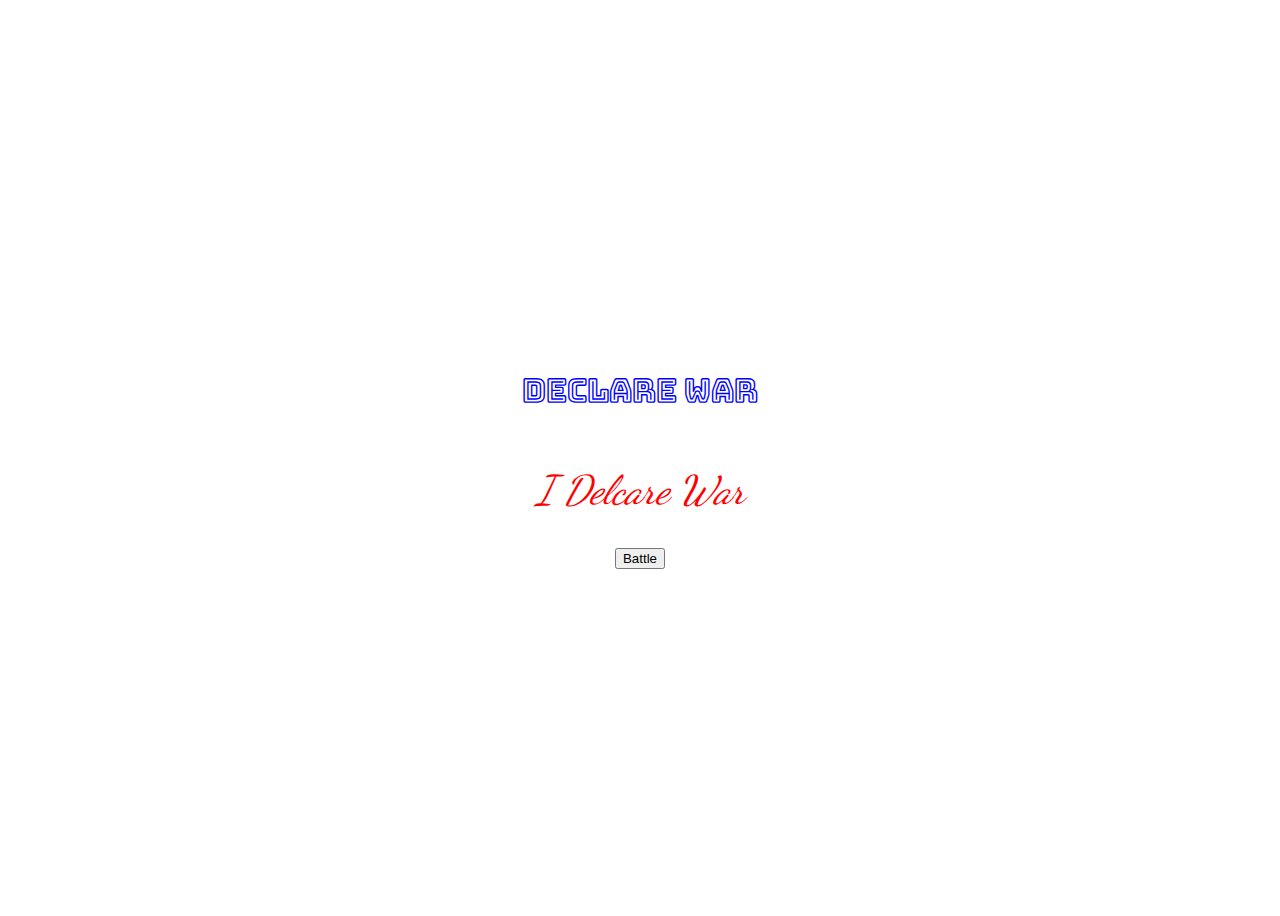
<file: index.html>
<!DOCTYPE html>
<html lang="en">
<head>
  <meta charset="UTF-8">
  <meta http-equiv="X-UA-Compatible" content="IE=edge">
  <meta name="viewport" content="width=device-width, initial-scale=1.0">
  <link rel="stylesheet" href="style.css"/>
  <link href="https://fonts.googleapis.com/css2?family=Dancing+Script:wght@600&display=swap" rel="stylesheet">
  <link rel="preconnect" href="https://fonts.googleapis.com">
<link rel="preconnect" href="https://fonts.gstatic.com" crossorigin>
<link href="https://fonts.googleapis.com/css2?family=Bungee+Outline&display=swap" rel="stylesheet">
<script defer src="script.js"></script>
  <title>WAR</title>
</head>
<body>
  <h1>Declare War</h1>
  <h2>I Delcare War</h2>
  <a href="war-game.html"><button>Battle</button></a>
  
</body>
</html>
</file>
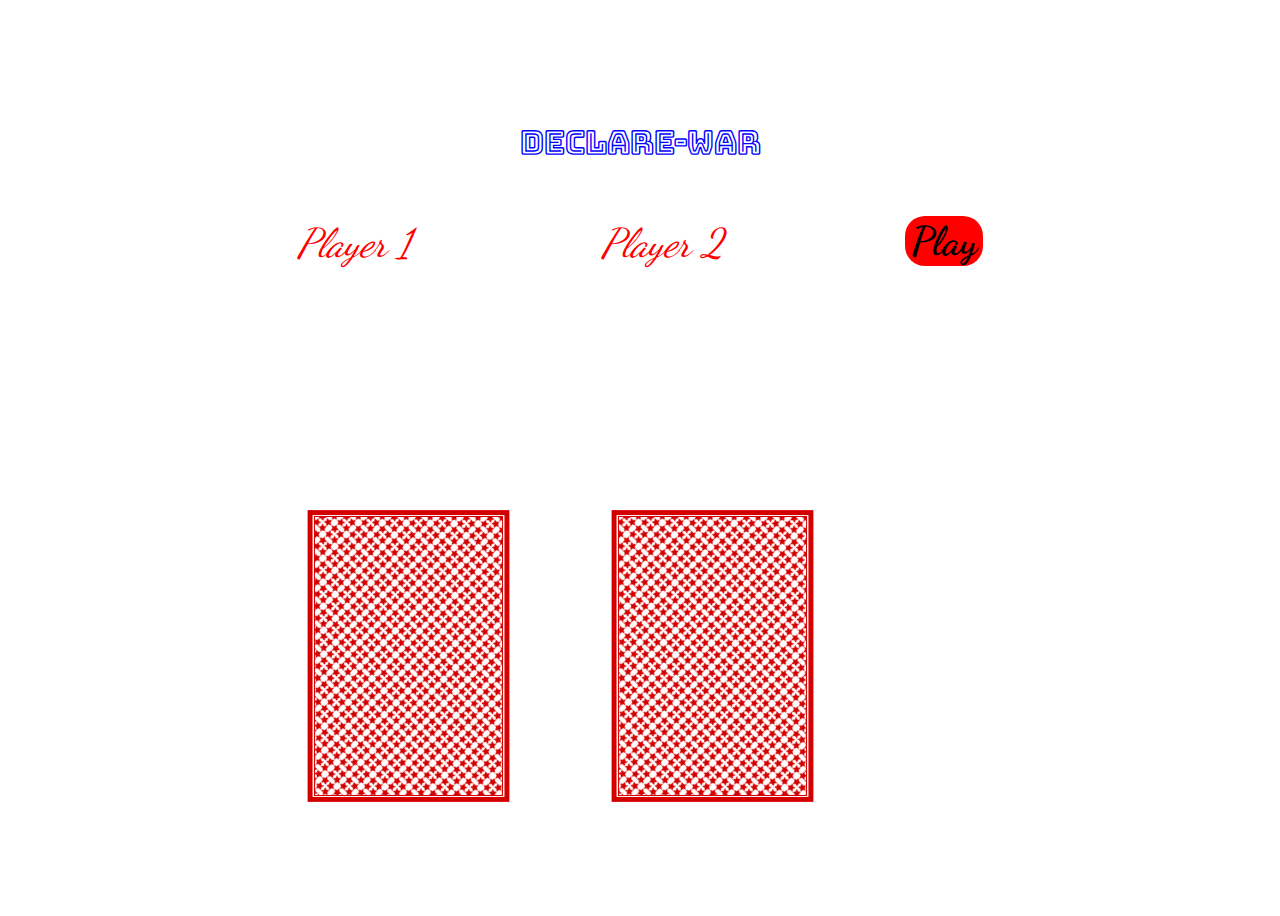
<file: war-game.html>
<!DOCTYPE html>
<html lang="en">
<head>
  <meta charset="UTF-8">
  <meta http-equiv="X-UA-Compatible" content="IE=edge">
  <meta name="viewport" content="width=device-width, initial-scale=1.0">
  <link rel="stylesheet" href="style.css"/>
  <link href="https://fonts.googleapis.com/css2?family=Dancing+Script:wght@600&display=swap" rel="stylesheet">
  <link rel="preconnect" href="https://fonts.googleapis.com">
<link rel="preconnect" href="https://fonts.gstatic.com" crossorigin>
<link href="https://fonts.googleapis.com/css2?family=Bungee+Outline&display=swap" rel="stylesheet">
  <script defer src="script.js"></script>

  <title>WAR</title>
</head>
<body>
  <h1>DECLARE-WAR</h1>
  <div id="game">
    <div id="player1" class="player">
      <h2>Player 1</h2>
      <h3 id="P1-Won"> </h3>
      <div class="card"></div>
      
  
      <img id="p1deck" src="images/backs/red.svg"/>
    </div>
    <div id="player2" class="player">
      <h2>Player 2</h2>
      <h3 id="P2-Won"></h3>
      <div class="card"></div>
      
  
      <img id="p2deck" src="images/backs/red.svg"/>
    </div>
    <button id="play">Play</button>
    <body>

  </div>
    

</body>
</html>
</file>
<file: style.css>
body {
background-image: url(https://img.freepik.com/premium-photo/battlefield-with-broken-tanks-from-world-war-ii-destroyed-equipment-dust-piles-debris_158863-3078.jpg);
background-position: center;
background-repeat: no-repeat;
background-size:cover;
font-family: sans-serif;
display: flex;
flex-direction: column;
align-items: center;
justify-content: center;
height: 100vh;
}

.card {
  height: 300px;
  width: 200px;
  background-size: contain;
  background-repeat: no-repeat;
  margin-bottom: -100px;
}


.player {
  width: 200px;
  margin-right: 100px;
  display: inline-block;
  vertical-align: top;
}


#play {
  background-color: red;
  border: none;
  border-radius: 20px;
  
}

h2 { 
  font-style: italic;
  color:red;
  font-weight: 300;
  text-underline-position: inherit;
  font-family:  "dancing script", cursive;
  font-size: 40px;
    
  }

  h1 {
    font-family: 'Bungee Outline', cursive;
    color: blue;

  }

  #play {
    font-family: "dancing script", cursive;
  font-weight:bolder;
  font-size:2.5rem;
  margin-top: 30px;
cursor: pointer;
  }

  #p1deck {
    background-color: white;
  }

  #p2deck {
    background-color: white;
  }
</file>
